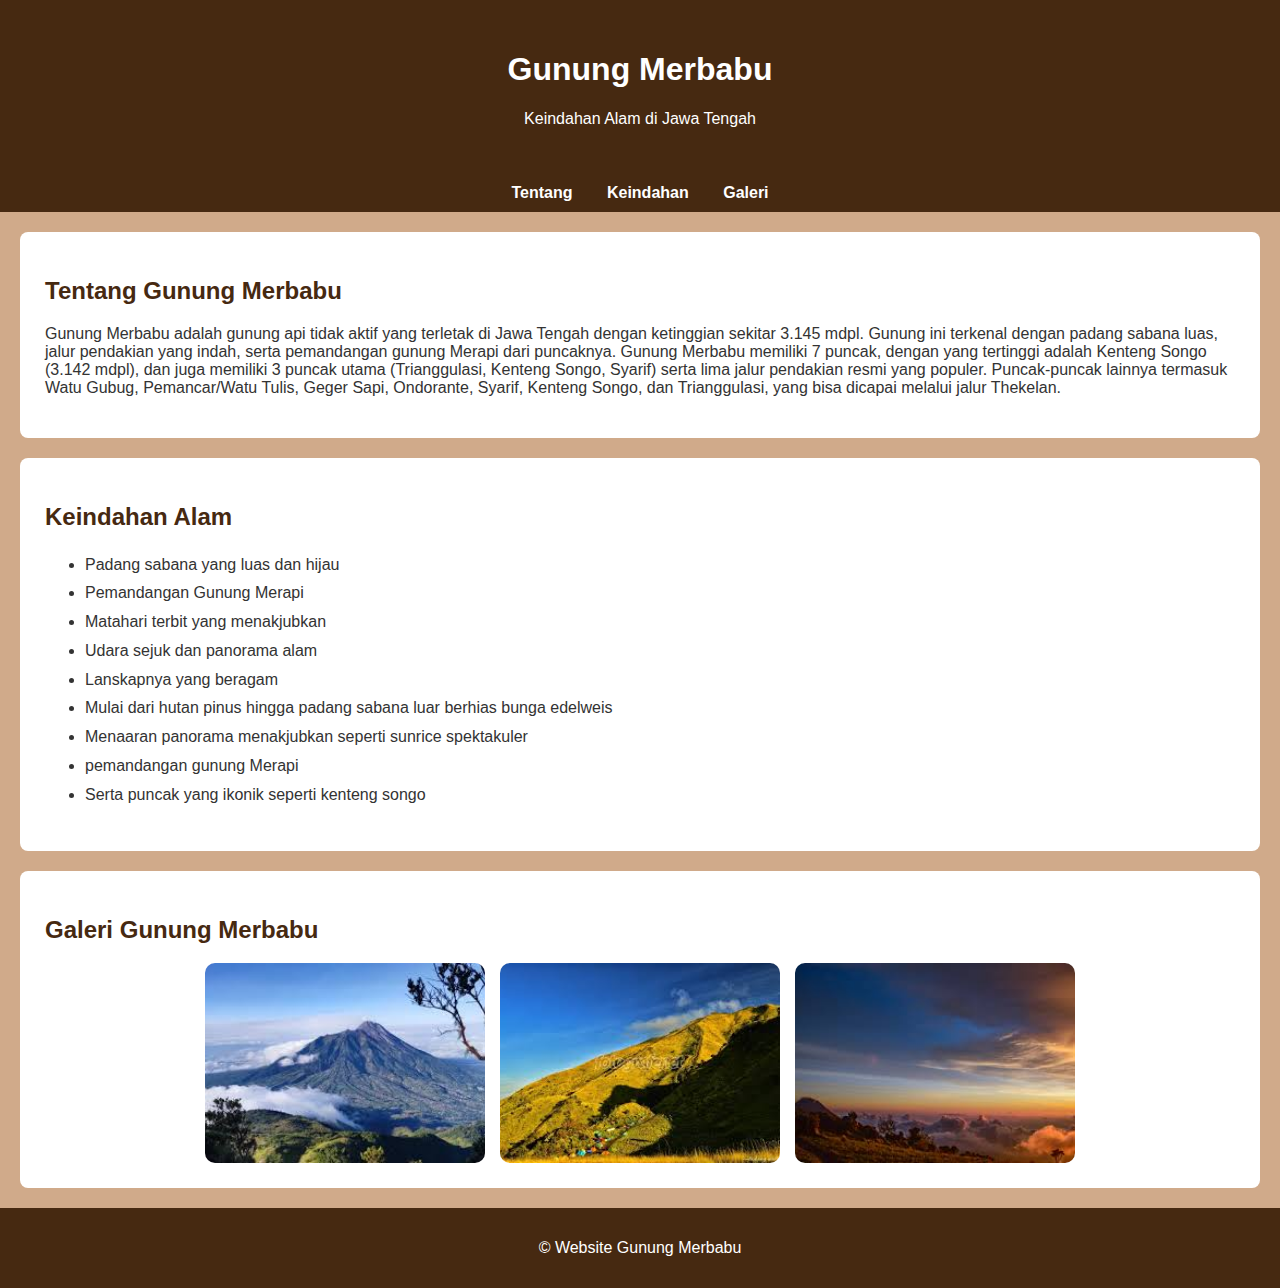
<file: index.html>
<!DOCTYPE html>
<html lang="id">
<head>
    <meta charset="UTF-8">
    <title>Keindahan Gunung Merbabu</title>
    <link rel="stylesheet" href="style 1.css">
</head>
<body>

<header>
    <h1>Gunung Merbabu</h1>
    <p>Keindahan Alam di Jawa Tengah</p>
</header>

<nav>
    <a href="#tentang">Tentang</a>
    <a href="#keindahan">Keindahan</a>
    <a href="#galeri">Galeri</a>
</nav>

<section id="tentang">
    <h2>Tentang Gunung Merbabu</h2>
    <p>
        Gunung Merbabu adalah gunung api tidak aktif yang terletak di Jawa Tengah dengan
        ketinggian sekitar 3.145 mdpl. Gunung ini terkenal dengan padang sabana luas,
        jalur pendakian yang indah, serta pemandangan gunung Merapi dari puncaknya.
        Gunung Merbabu memiliki 7 puncak, dengan yang tertinggi adalah Kenteng Songo (3.142 mdpl), 
        dan juga memiliki 3 puncak utama (Trianggulasi, Kenteng Songo, Syarif) serta lima jalur pendakian resmi yang populer. 
        Puncak-puncak lainnya termasuk Watu Gubug, Pemancar/Watu Tulis, Geger Sapi, Ondorante, Syarif, Kenteng Songo, dan Trianggulasi, yang bisa dicapai melalui jalur Thekelan.  
    </p>
</section>

<section id="keindahan">
    <h2>Keindahan Alam</h2>
    <ul>
        <li>Padang sabana yang luas dan hijau</li>
        <li>Pemandangan Gunung Merapi</li>
        <li>Matahari terbit yang menakjubkan</li>
        <li>Udara sejuk dan panorama alam</li>
        <li>Lanskapnya yang beragam</li>
        <li>Mulai dari hutan pinus hingga padang sabana luar berhias bunga edelweis</li>
        <li>Menaaran panorama menakjubkan seperti sunrice spektakuler</li>
        <li>pemandangan gunung Merapi</li>
        <li>Serta puncak yang ikonik seperti kenteng songo</li>
    </ul>
</section>

<section id="galeri">
    <h2>Galeri Gunung Merbabu</h2>
    <div class="galeri">
        <img src="download (3).jpg" alt="Gunung Merbabu">
        <img src="images.jpg" alt="Sabana Gunung Merbabu">
        <img src="download (4).jpg" alt="Sunrise Gunung Merbabu">
    </div>
</section>

<footer>
    <p>©  Website Gunung Merbabu</p>
</footer>

</body>
</html>
</file>
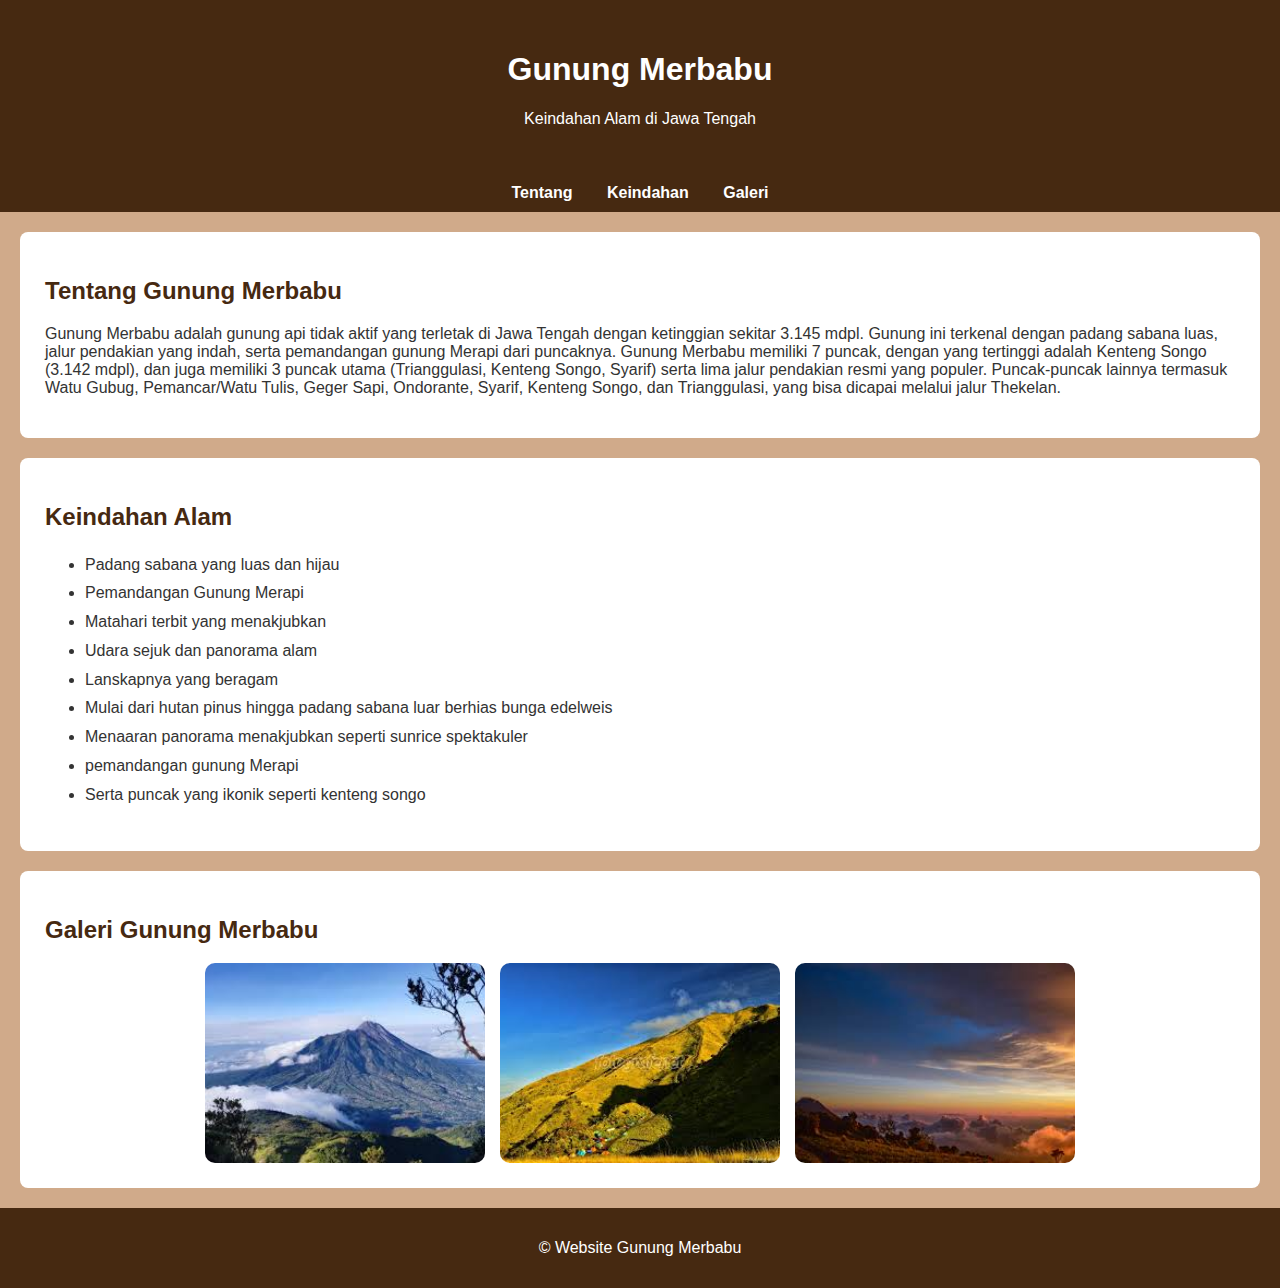
<file: website samsa.html>
<!DOCTYPE html>
<html lang="id">
<head>
    <meta charset="UTF-8">
    <title>Keindahan Gunung Merbabu</title>
    <link rel="stylesheet" href="style 1.css">
</head>
<body>

<header>
    <h1>Gunung Merbabu</h1>
    <p>Keindahan Alam di Jawa Tengah</p>
</header>

<nav>
    <a href="#tentang">Tentang</a>
    <a href="#keindahan">Keindahan</a>
    <a href="#galeri">Galeri</a>
</nav>

<section id="tentang">
    <h2>Tentang Gunung Merbabu</h2>
    <p>
        Gunung Merbabu adalah gunung api tidak aktif yang terletak di Jawa Tengah dengan
        ketinggian sekitar 3.145 mdpl. Gunung ini terkenal dengan padang sabana luas,
        jalur pendakian yang indah, serta pemandangan gunung Merapi dari puncaknya.
        Gunung Merbabu memiliki 7 puncak, dengan yang tertinggi adalah Kenteng Songo (3.142 mdpl), 
        dan juga memiliki 3 puncak utama (Trianggulasi, Kenteng Songo, Syarif) serta lima jalur pendakian resmi yang populer. 
        Puncak-puncak lainnya termasuk Watu Gubug, Pemancar/Watu Tulis, Geger Sapi, Ondorante, Syarif, Kenteng Songo, dan Trianggulasi, yang bisa dicapai melalui jalur Thekelan.  
    </p>
</section>

<section id="keindahan">
    <h2>Keindahan Alam</h2>
    <ul>
        <li>Padang sabana yang luas dan hijau</li>
        <li>Pemandangan Gunung Merapi</li>
        <li>Matahari terbit yang menakjubkan</li>
        <li>Udara sejuk dan panorama alam</li>
        <li>Lanskapnya yang beragam</li>
        <li>Mulai dari hutan pinus hingga padang sabana luar berhias bunga edelweis</li>
        <li>Menaaran panorama menakjubkan seperti sunrice spektakuler</li>
        <li>pemandangan gunung Merapi</li>
        <li>Serta puncak yang ikonik seperti kenteng songo</li>
    </ul>
</section>

<section id="galeri">
    <h2>Galeri Gunung Merbabu</h2>
    <div class="galeri">
        <img src="download (3).jpg" alt="Gunung Merbabu">
        <img src="images.jpg" alt="Sabana Gunung Merbabu">
        <img src="download (4).jpg" alt="Sunrise Gunung Merbabu">
    </div>
</section>

<footer>
    <p>©  Website Gunung Merbabu</p>
</footer>

</body>
</html>
</file>
<file: style 1.css>
body {
    margin: 0;
    font-family: Arial, sans-serif;
    background-color: #d0aa8a;
    color: #333;
}

header {
    background-color: #462911;
    color: white;
    text-align: center;
    padding: 30px;
}

nav {
    background-color: #462911;
    text-align: center;
    padding: 10px;
}

nav a {
    color: white;
    margin: 0 15px;
    text-decoration: none;
    font-weight: bold;
}

nav a:hover {
    text-decoration: underline;
}

section {
    background-color: white;
    margin: 20px;
    padding: 25px;
    border-radius: 8px;
}

h2 {
    color: #462911;
}

ul {
    line-height: 1.8;
}

.galeri {
    display: flex;
    justify-content: center;
    gap: 15px;
    flex-wrap: wrap;
}

.galeri img {
    width: 280px;
    height: 200px;
    object-fit: cover;
    border-radius: 10px;
}

footer {
    background-color: #462911;
    color: white;
    text-align: center;
    padding: 15px;
}
</file>
